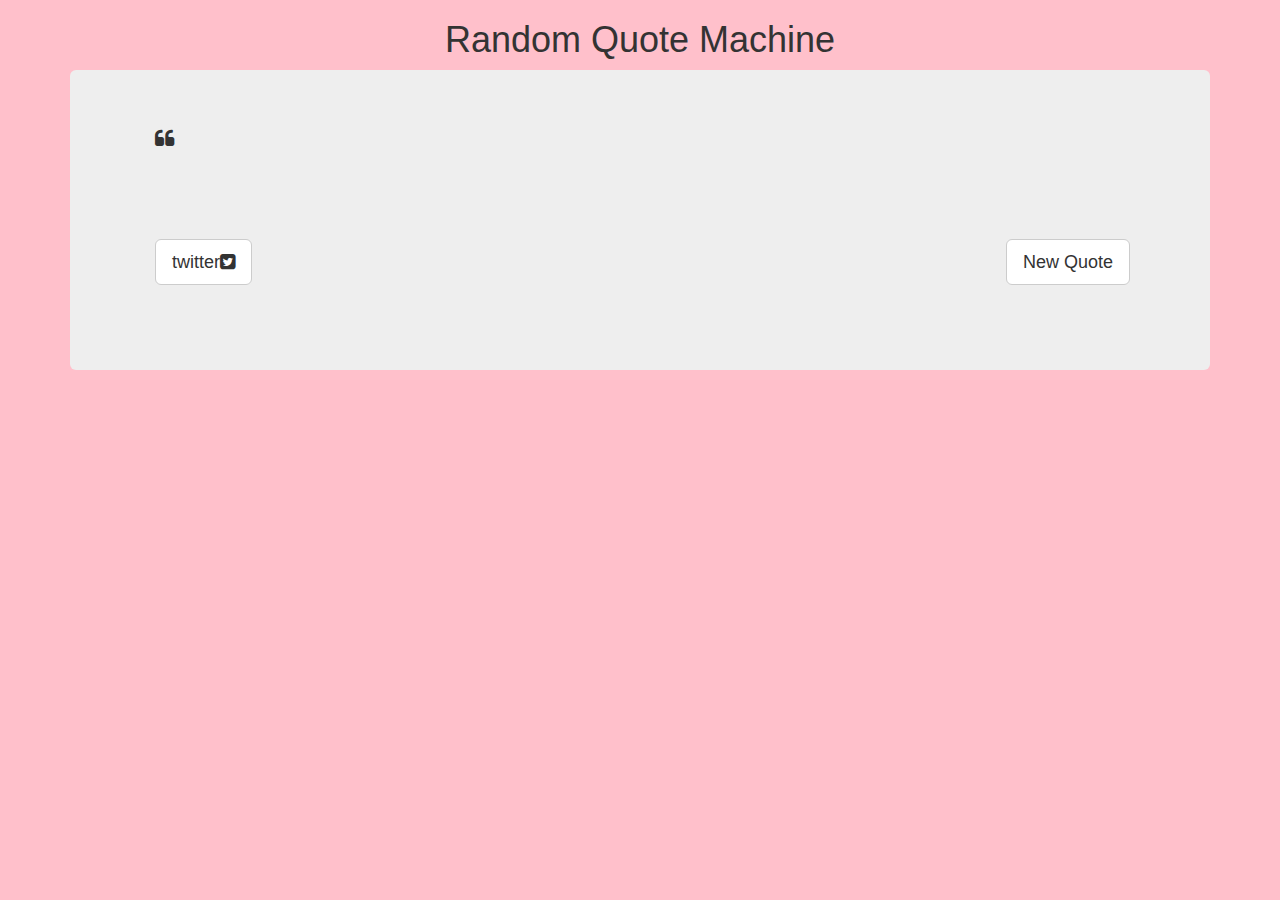
<file: freecodecamp/Random_quote_machine/index.html>
<html lang="en">
<head>
  <meta charset="utf-8">
  <meta name="viewport" content="width=device-width, initial-scale=1">
  <link rel="stylesheet" href="https://maxcdn.bootstrapcdn.com/bootstrap/3.3.7/css/bootstrap.min.css">
  <script src="https://ajax.googleapis.com/ajax/libs/jquery/3.1.1/jquery.min.js"></script>
  <script src="https://maxcdn.bootstrapcdn.com/bootstrap/3.3.7/js/bootstrap.min.js"></script>
  <link rel="stylesheet" href="https://cdnjs.cloudflare.com/ajax/libs/font-awesome/4.7.0/css/font-awesome.min.css">
  <link rel="stylesheet" type="text/css" href="style.css">
  </head>
<body>
  <div class="container">
    <div class = "row text-center">
        <h1>Random Quote Machine</h1>
    </div>

    <div class="jumbotron">
      <blockquote class="cite">
        <p id="quote"><i class="fa fa-quote-left"></i></p>
      <p id = "author" class = "pull-right"></p></br></br></br>
      <button id = "newquote" class="btn btn-default btn-lg pull-right get-quote" type="submit">New Quote</button>
      <button id = "twitter" class="btn btn-default btn-lg pull-left share-quote" target = "_blank" onclick="getQuote()" type="submit">twitter<i class="fa fa-twitter-square"></i></button>

    </div>
  </div>
  <script src="https://code.jquery.com/jquery-2.2.4.min.js" integrity="sha256-BbhdlvQf/xTY9gja0Dq3HiwQF8LaCRTXxZKRutelT44=" crossorigin="anonymous"></script>
    <script src = "script.js"></script>
</body>
</html>
</file>
<file: freecodecamp/Random_quote_machine/style.css>
body{
  background-color: pink;
}
.jumbotron{
  min-height : 300px;
}
</file>
